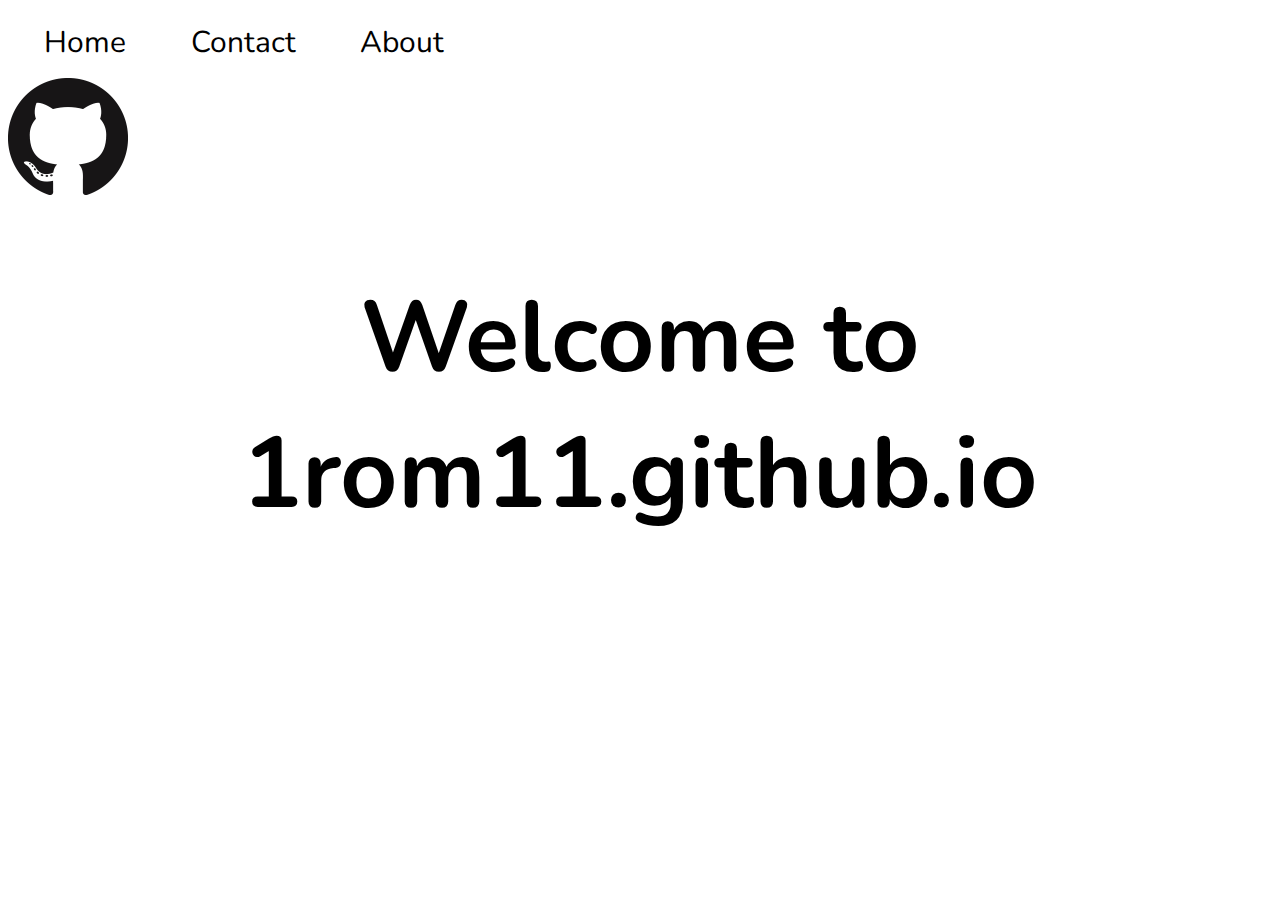
<file: index.html>
<!DOCTYPE html>
  <head>
      <title>Home</title>
      <meta charset="utf-8">
      <link rel="stylesheet" href="css/index.css">
      <link rel="stylesheet" href="css/common.css">
      <link 
      rel="icon" type="image/gif" href="main.gif" sizes="256x256"/>
      <meta name="viewport" content="width=device-width, initial-scale=1">
  </head>

  <body>

    <div class="pill-nav">
      <a class='pill' href="index.html">
        Home
      </a>
      <a class='pill' href="contact.html">
        Contact
      </a>
      <a class='pill' href="about.html">
        About
      </a>
    </div>

    <div>
      <a class="url" href="hhttps://github.com/1rom11/1rom11.github.io/"><img src="img/dark.png" alt="github"></a>
    </div>
    <h1 class="header">Welcome to 1rom11.github.io</h1>
        
  </body>
</html>
</file>
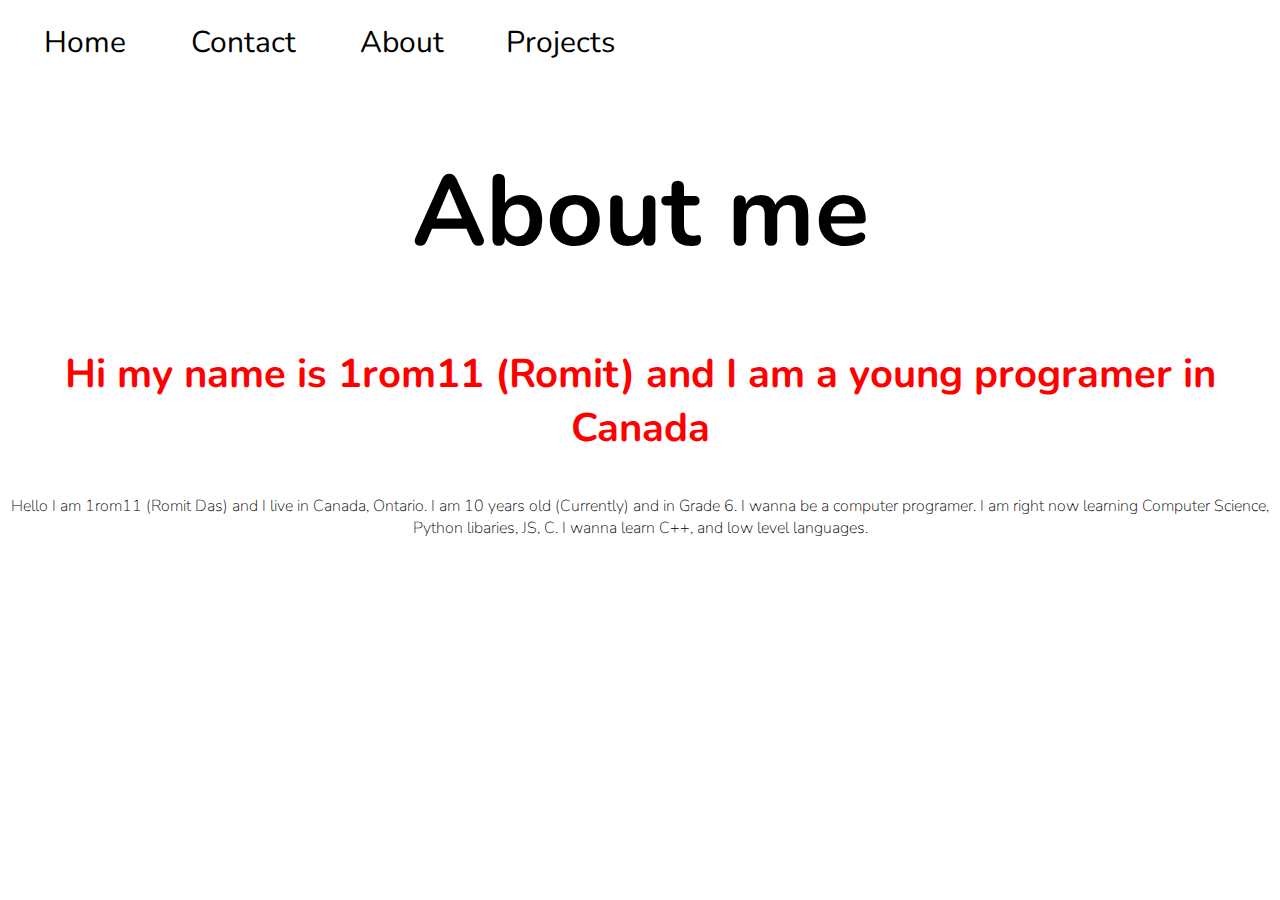
<file: about.html>
<!DOCTYPE html>
  <head>
          <title>Home</title>
      <meta charset="utf-8">
      <link rel="stylesheet" href="css/index.css">
      <link rel="stylesheet" href="css/common.css">
      <link rel="icon" type="image/gif" href="main.gif" sizes="256x256"/>
      <meta name="viewport" content="width=device-width, initial-scale=1">
  </head>

  <body>
      <div class="pill-nav">
    <a class='pill' href="index.html">Home</a>
    <a class='pill' href="contact.html">Contact</a>
    <a class='pill' href="about.html">About</a>
    <a class='pill' href="projects.html"> Projects</a>
  </div>
  
  <h1 class="header">About me</h1>
  <h3 style="position: relative;text-align: center;font-size:40px;"><span class="red">Hi my name is 1rom11 (Romit) and I am a young programer in Canada</span></h3>
  <p class="about-me">Hello I am 1rom11 (Romit Das) and I live in Canada, Ontario. I am 10 years old (Currently) and in Grade 6. I wanna be a computer programer. I am right now learning Computer Science, Python libaries, JS, C. I wanna learn C++, and low level languages.</p>
  </body>
</html>
</file>
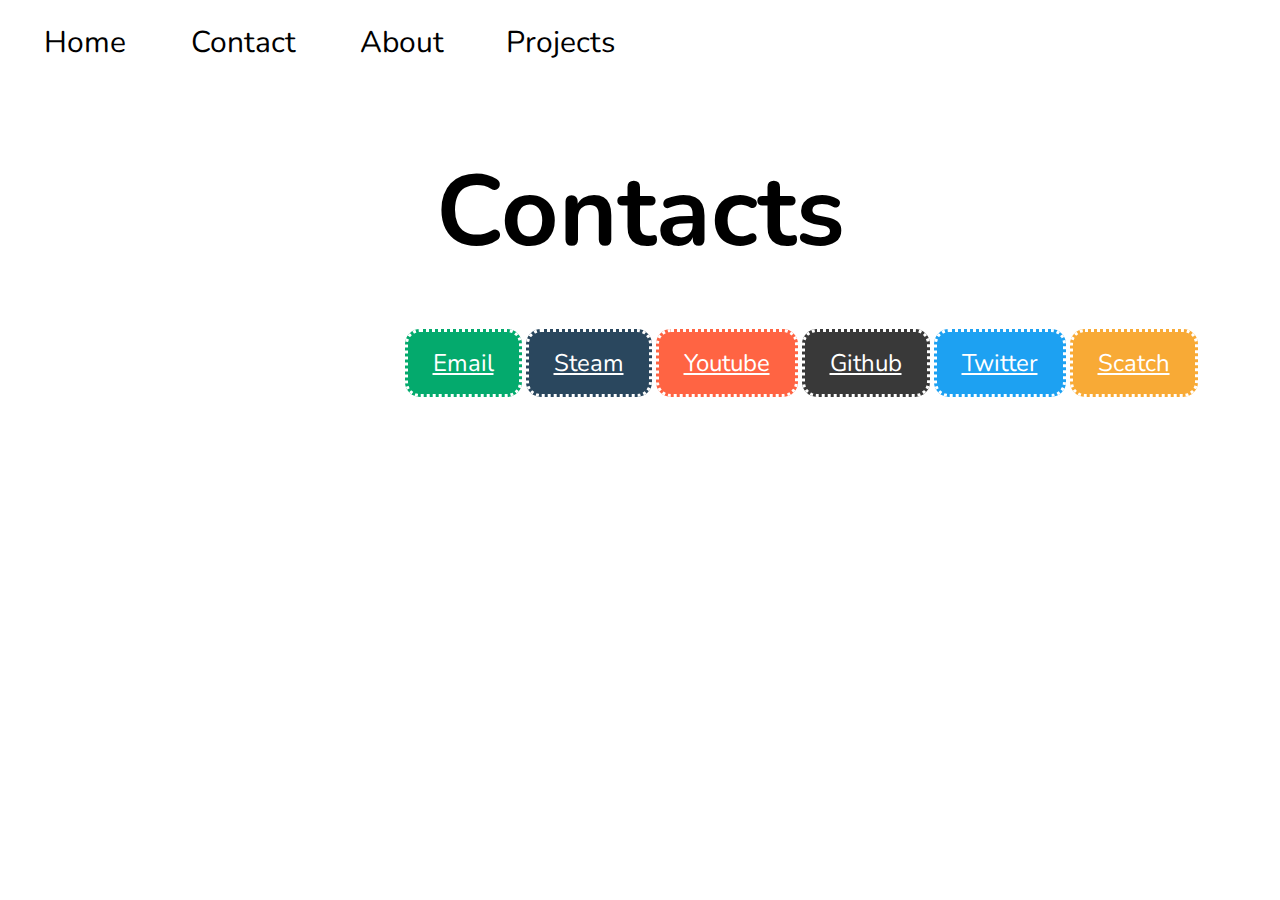
<file: contact.html>
<!DOCTYPE html>
  <head>
        <title>Contacts</title>
        <meta charset="utf-8">
        <link rel="stylesheet" href="css/index.css">
        <link rel="stylesheet" href="css/common.css">
        <link rel="icon" type="image/gif" href="main.gif" sizes="256x256">
        <meta name="viewport" content="width=device-width, initial-scale=1">
  </head>
  
  <body>
    
  <div class="pill-nav">
    <a class='pill' href="index.html">Home</a>
    <a class='pill' href="contact.html">Contact</a>
    <a class='pill' href="about.html">About</a>
    <a class='pill' href="projects.html"> Projects</a>
  </div>
  
  <!-- <div>
    <a class="url" href="https://github.com/1rom11/"><img src="img/dark.png" alt="github"></a>
  </div> -->
  
    <h1 class="header">Contacts</h1>
    <div class="socials">
      <a href="mailto:dasromit12@gmail.com" class="button email" target="_blank">Email</a>
      <a href="https://steamcommunity.com/id/_1rom11YT/" class="button steam" target="_blank">Steam</a>
      <a href="https://www.youtube.com/channel/UCW2rGtzLMcYfa_gPikoCzIA" class="youtube button" target="_blank">Youtube</a>
      <a href="https://github.com/1rom11" class="github button" target="_blank">Github</a>
      <a href="https://twitter.com/1rom111" class="twitter button" target="_blank">Twitter</a>
      <a href="https://scratch.mit.edu/users/1rom11/" class="s button" target="_blank">Scatch</a>
    </div>
  </body>
</file>
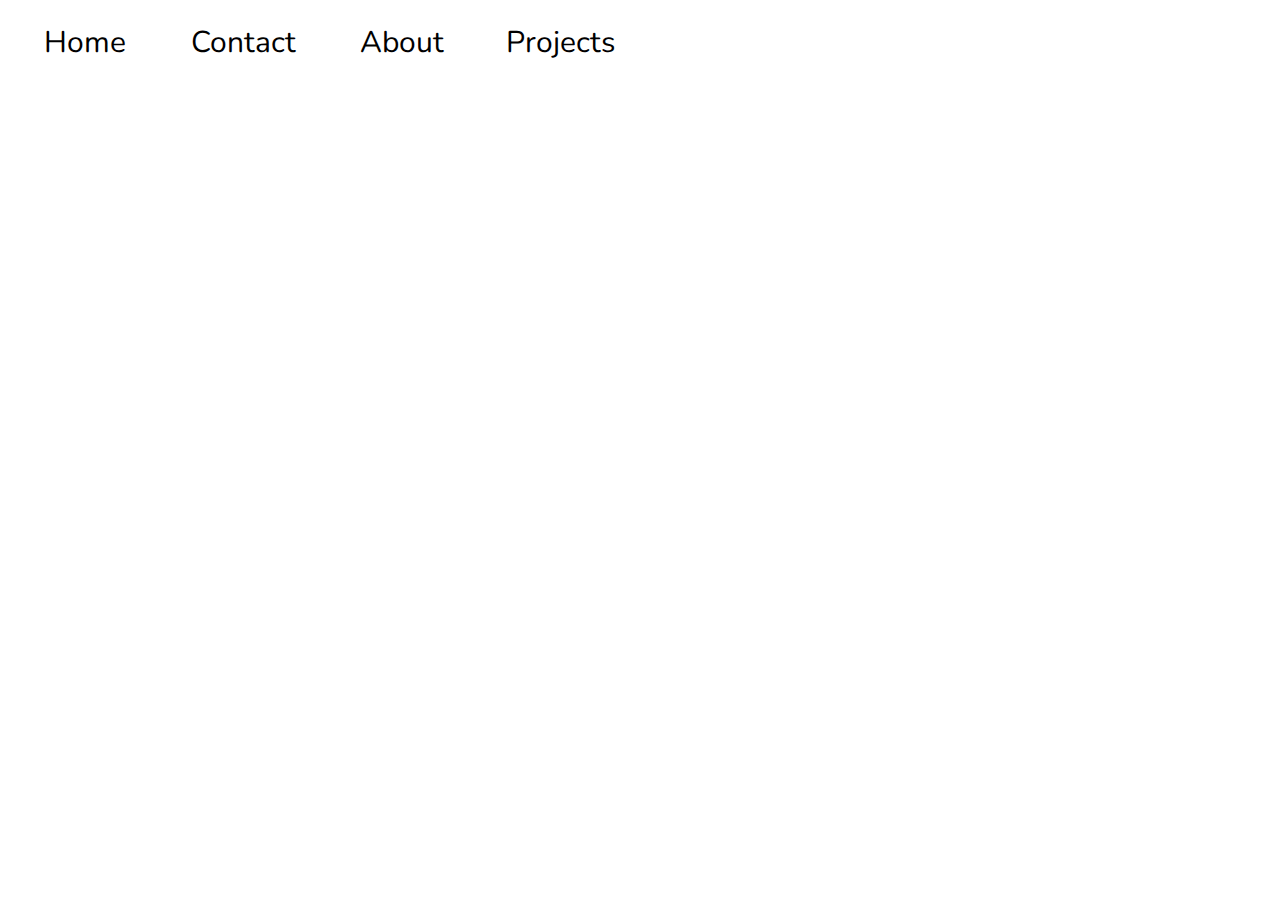
<file: projects.html>
<!DOCTYPE html>
  <head>
      <title>Home</title>
      <meta charset="utf-8">
      <link rel="stylesheet" href="css/index.css">
      <link rel="stylesheet" href="css/common.css">
      <link rel="icon" type="image/gif" href="main.gif" sizes="256x256"/>
      <meta name="viewport" content="width=device-width, initial-scale=1">
      <style>

      </style>
  </head>

  <body>
    <div class="pill-nav">
        <a class='pill' href="index.html">
          Home
        </a>
        <a class='pill' href="contact.html">
          Contact
        </a>
        <a class='pill' href="about.html">
          About
        </a>
        <a class='pill' href="projects.html"> Projects</a>
      </div>

    </body>

</html>
</file>
<file: css/index.css>
.button {
  padding: 15px 25px;
  font-size: 24px;
  text-align: center;
  cursor: pointer;
  outline: none;
  color: #fff;
  border: dotted;
  border-radius: 15px;
  position:relative;
  left: 50%;
}

.red {
  color: red;
}

.about-me {
  text-align: center;
  font-weight: 100;
  font-size: medium;
}

.socials {
  display: inline-block;
  justify-content: center;
  margin: auto;
}

.email {background-color: #04AA6D;}
.email:hover {background-color: #3e8e41}
.steam {background-color: #2a475e;}
.steam:hover {background-color: #1b2838;}
.youtube {background-color: #FF6443;}
.youtube:hover {background-color: #FF0000}
.github {background-color: #393939;}
.github:hover {background-color: #211F1F}
.twitter {  background-color: #1DA1F2;}
.twitter:hover {background-color: #0186D8}
.s {background-color: #F8AA36}
.s:hover {background-color: #AC9345}
</file>
<file: css/common.css>
@import url('https://fonts.googleapis.com/css2?family=Nunito:wght@200;300;600;900&display=swap');

body {
  font-family: 'Nunito', sans-serif;
  background-color:white;
}

h1 {
  text-align: center;
}
/*
.url {
  position: fixed;
  top: 200px;
  right: 0;
  width: 200px;
  height: 100px;
} */

.header {
  font-size: 100px;
  text-align: center;
  display: block
}


.pill {
  color: black;
  text-align: center;
  text-decoration: none;
  border-radius: 5px;
  font-size: 30px;
  width: 10%;
  position: relative;
  display: inline-table;
  padding: 14px;

}

.pill:hover {
  background-color: #ddd;
  color: black;
}
</file>
